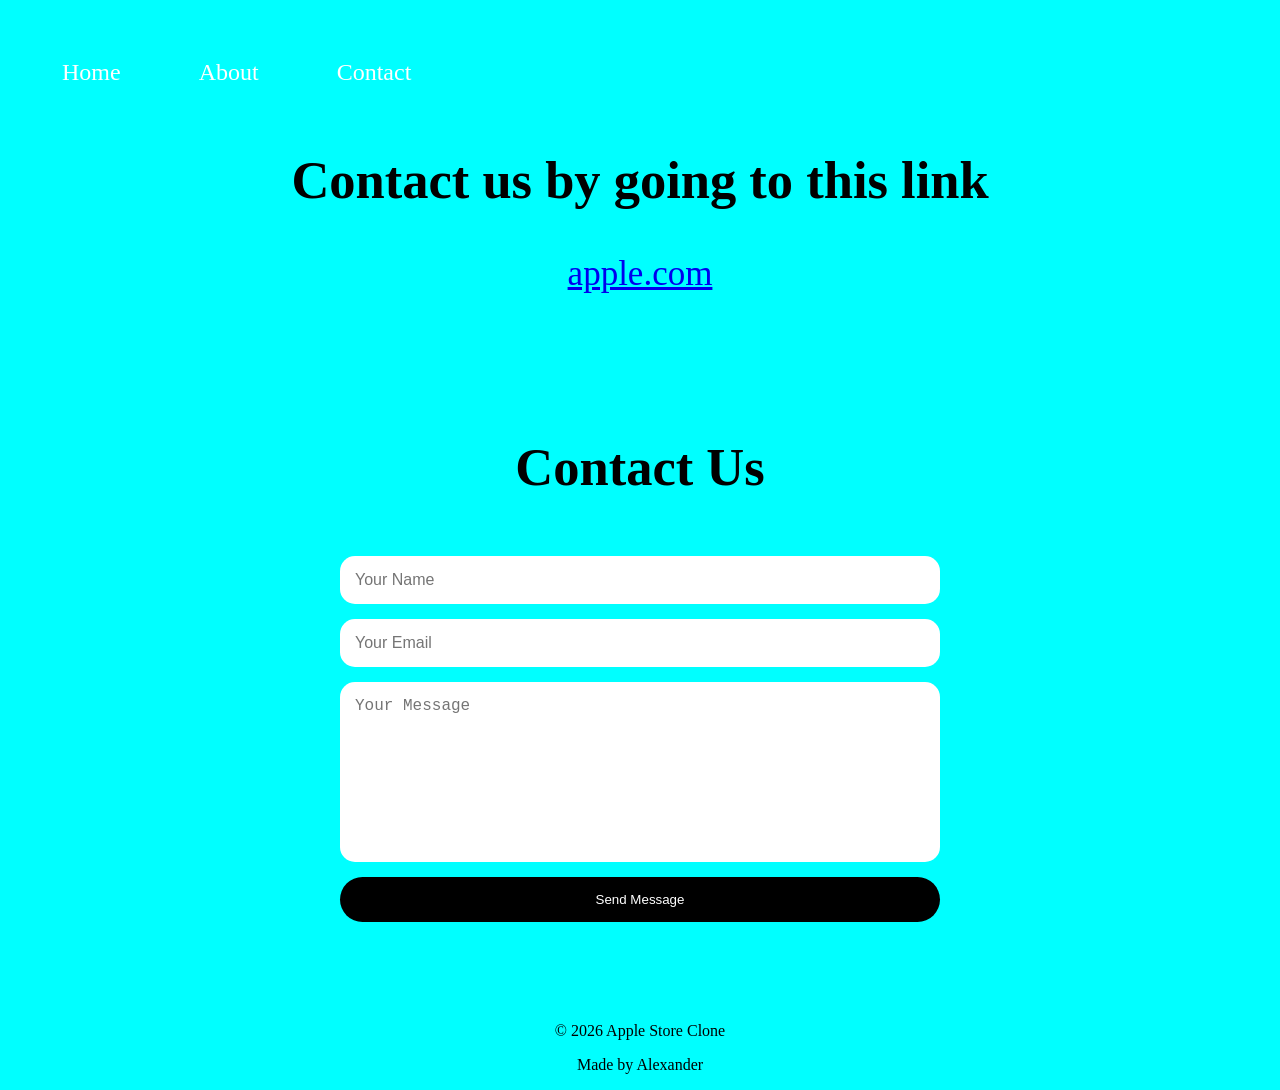
<file: contact.html>
<!doctype html>
<html lang="en">
  <head>
    <meta charset="UTF-8" />
    <meta name="viewport" content="width=device-width, initial-scale=1.0" />
    <title>Document</title>
    <link rel="stylesheet" href="style.css" />
  </head>
  <body>
    <nav class="navbar">
      <ul>
        <li><a href="index.html">Home</a></li>
        <li><a href="about.html">About</a></li>
        <li><a href="contact.html">Contact</a></li>
      </ul>
    </nav>
    <div class="contact">
      <h2>Contact us by going to this link</h2>
      <a href="https://www.apple.com/contact/">apple.com</a>
      <div class="contact-container">
        <h2>Contact Us</h2>

        <input type="text" placeholder="Your Name" />
        <input type="email" placeholder="Your Email" />
        <textarea placeholder="Your Message"></textarea>

        <button>Send Message</button>
      </div>
    </div>
    <footer>
      <p>© 2026 Apple Store Clone</p>
      <p>Made by Alexander</p>
  </body>
</html>
</file>
<file: style.css>
body {
  background-color: aqua;
}
img {
  border-radius: 30px;
  cursor: pointer;
}
img {
  transition: transform 0.3s ease;
}

img:hover {
  transform: scale(1.05);
}
.navbar ul {
  list-style-type: none;
  margin: 0;
  padding: 0;
  overflow: hidden;
  text-align: center;
  display: flex;
  gap: 50px;
  margin-left: 40px;
  margin-top: 45px;
  font-size: x-large;
}
.navbar a {
  text-decoration: none;
  color: white;
  display: block;
  padding: 14px;
  text-align: center;
  float: left;
  border-radius: 10px;
  gap: 15px;
}
.navbar a:hover {
  background-color: black;
  transition: background-color 0.3s ease;
}
.big-image {
  display: flex;
  align-items: center;
}
.big-image img {
  width: 800px;
}
.big-image {
  position: absolute;
  right: 0;
  top: 90px;
}
.text-content {
  position: absolute;
  left: 50px;
  top: 200px;
  max-width: 400px;
  font-size: large;
}
.text-content {
  opacity: 0;
  animation: fadeIn 1s ease-in-out forwards;
}
@keyframes fadeIn {
  from {
    opacity: 0;
  }

  to {
    opacity: 1;
  }
}
.big-image img {
  animation: fadeIn 1s ease-in-out forwards;
}
@keyframes fadeIn {
  from {
    opacity: 0;
  }

  to {
    opacity: 1;
  }
}
.iphones {
  display: flex;
  gap: 50px;
  margin-top: 550px;
  justify-content: center;
  border: 2px solid transparent;
  cursor: pointer;
  transition: 0.3s;
  padding: 10px;
}

.iphones img:hover {
  border: 2px solid blue;
  padding-left: 25px;
  padding-right: 25px;
  border-radius: 30px;
  background-color: thistle;
}
#iphone-15 {
  width: 350px;
  height: 400px;
}
.macbook {
  margin-left: 30px;
  font-size: 45px;
}
.macbook-image {
  display: flex;
  justify-content: center;
  margin-top: 20px;
  width: auto;
  height: 500px;
  border-radius: 20px;
}
.actions {
  display: flex;
  gap: 20px;
  margin-top: 20px;
  justify-content: center;
}

.buy-now {
  background-color: black;
  color: white;
  border-radius: 999px;
  width: 100px;
  height: 50px;
  cursor: pointer;
}

.buy-now:hover {
  background: blue;
  transform: scale(1.05); /* grows slightly */
  box-shadow: 0 8px 20px rgba(0, 0, 0, 0.2);
  transition: all 0.3s ease;
}

/* click */
.buy-now:active {
  transform: scale(0.96); /* presses down */
  box-shadow: 0 3px 10px rgba(0, 0, 0, 0.2);
}

.contact {
  text-align: center;
  font-size: 35px;
  margin-top: 50px;
}
@media (max-width: 600px) {
  h1 {
    font-size: 2rem;
  }
}
.text-content h1 {
  font-size: 70px;
  margin-bottom: 10px;
}
.big-image img {
  animation: float 4s ease-in-out infinite;
}

@keyframes float {
  0%,
  100% {
    transform: translateY(0);
  }

  50% {
    transform: translateY(-20px);
  }
}

footer {
  text-align: center;
  margin-top: 10px;
}
.about-content {
  text-align: left;
  margin-left: 50px;
  max-width: 650px;
}
.about-section {
  display: flex;
  justify-content: space-between;
  align-items: center;
}

.about-content {
  max-width: 650px;
}

.person img {
  width: 300px;
  border-radius: 30px;
  margin-right: 40px;
  margin-top: 35px;
}

.about-content p {
  font-size: 30px;
  margin-top: 0px;
}

.about-content h2 {
  font-size: 40px;
  margin-top: 0px;
}
.values {
  display: flex;
  gap: 50px;
  align-items: center;
}
#imgofcards {
  width: 800px;
  height: 550px;
  margin-left: 225px;
  margin-top: 50px;
}
#about-body {
  background: linear-gradient(to bottom, aqua 0%, black 100%);
}
.fun-facts {
  text-align: center;
  font-size: 30px;
  margin-top: 50px;
  font-family: "Arial", sans-serif;
  text-shadow: 2px 2px 4px rgba(0, 0, 0, 0.5);
  color: rgb(236, 227, 227);
}
.contact-container {
  max-width: 600px;
  margin: 100px auto;
  display: flex;
  flex-direction: column;
  gap: 15px;
}

.contact-container input,
.contact-container textarea {
  padding: 15px;
  border-radius: 15px;
  border: none;
  font-size: 16px;
}

.contact-container textarea {
  height: 150px;
  resize: none;
}

.contact-container button {
  padding: 15px;
  border: none;
  border-radius: 999px;
  background: black;
  color: white;
  cursor: pointer;
  transition: 0.3s;
}

.contact-container button:hover {
  background: blue;
  transform: scale(1.05);
}
.footer-about {
  text-align: center;
  font-size: 20px;
  margin-top: 50px;
  color: white;
}
</file>
